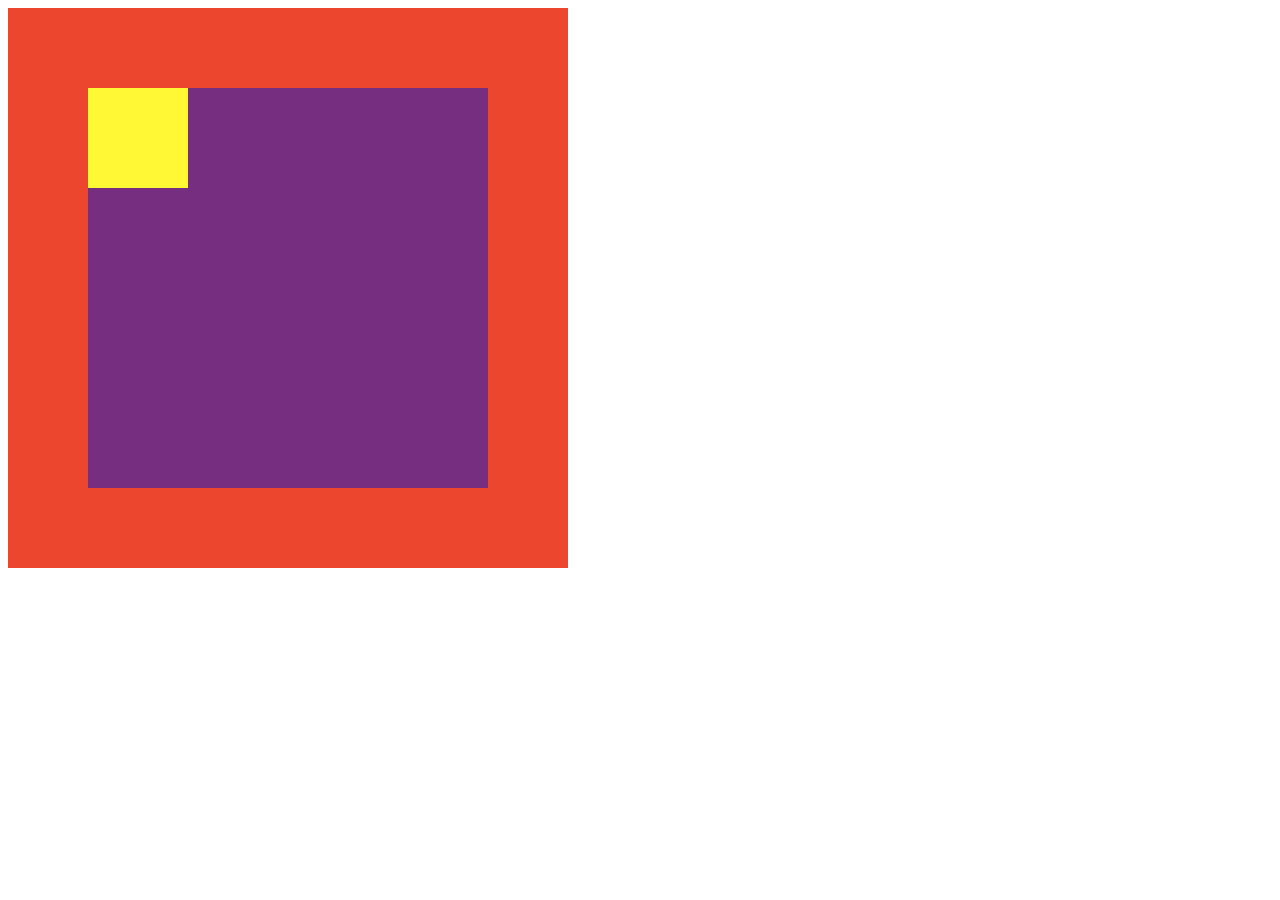
<file: index.html>
<!DOCTYPE html>
<html lang="en">
<head>
	<title>positioning-2</title>
	<meta charset="UFT-8">
	<link rel="stylesheet" type="text/css" href="main.css">
</head>
<body>
	<div class="box-grande">
		<div class="box-mediano">
			<div class="box-hijo"></div>
		</div>
	</div>
</body>
</html>
</file>
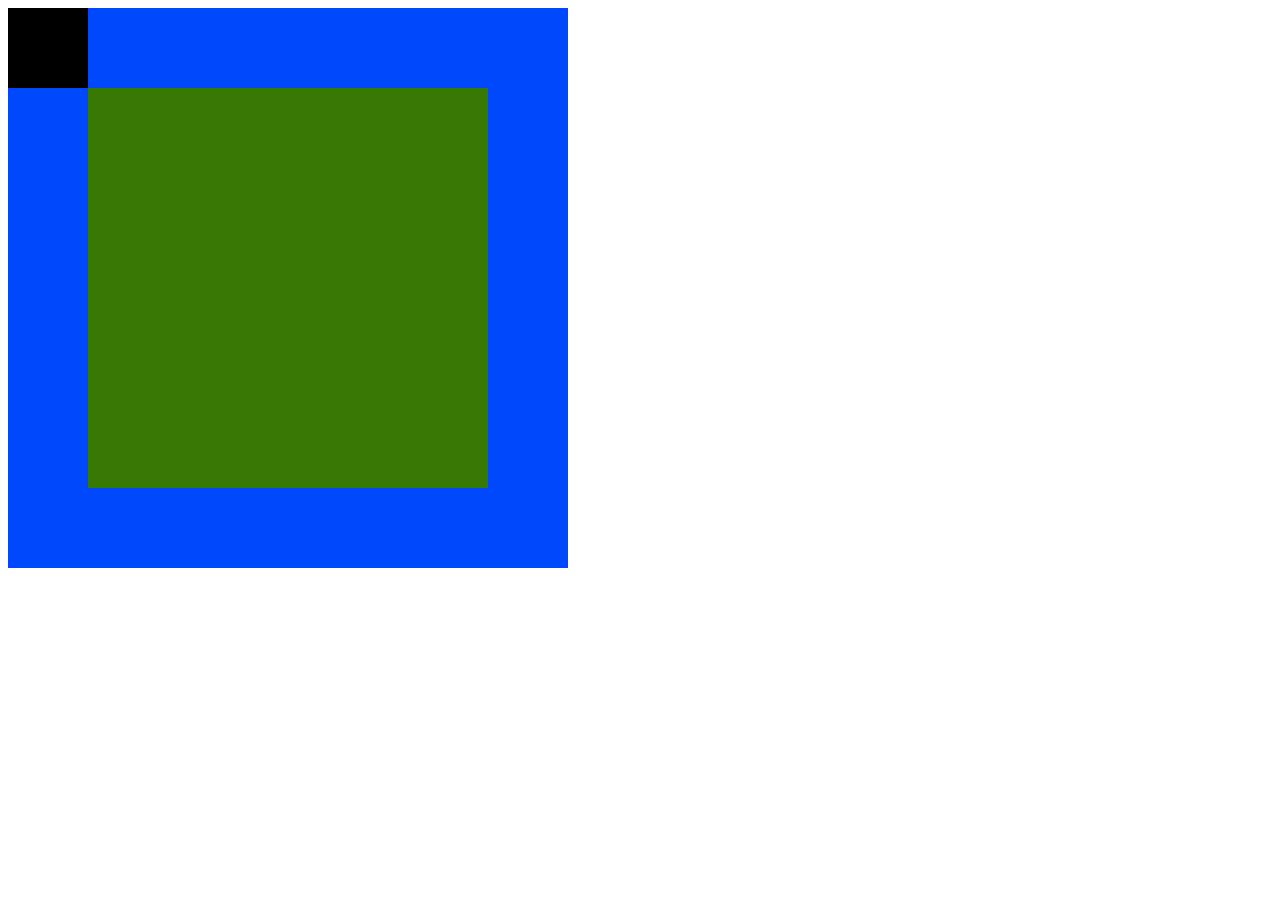
<file: imdex-2.html>
<!DOCTYPE html>
<html lang="en">
<head>
	<title>positioning-2</title>
	<meta charset="UFT-8">
	<link rel="stylesheet" type="text/css" href="main-2.css">
</head>
<body>
	<div class="box-grande">
		<div class="box-mediano">
			<div class="box-hijo"></div>
		</div>
	</div>
</body>
</html>
</file>
<file: main.css>
/* Inserta tu CSS aqui */
.box-grande{
	width: 400px;
	height: 400px;
	position: static;
	padding: 80px;
	background-color: #ED462F;
}
.box-mediano{
	background-color: #752E80;
	width: 100%;
	height: 100%;
	position: relative;
}
.box-hijo{
	background-color: #FFF835;
	width: 100px;
	height: 100px;
	position: absolute;
}
</file>
<file: main-2.css>
.box-grande{
	width: 400px;
	height: 400px;
	position: relative;
	padding: 80px;
	background-color: #0048FB;
}
.box-mediano{
	background-color: #387804;
	width: 100%;
	height: 100%;
	position: static;
	
}
.box-hijo{
	background-color: #000000;
	width: 80px;
	height: 80px;
	position: absolute;
	left: 0px;
	top:0px;
}
</file>
